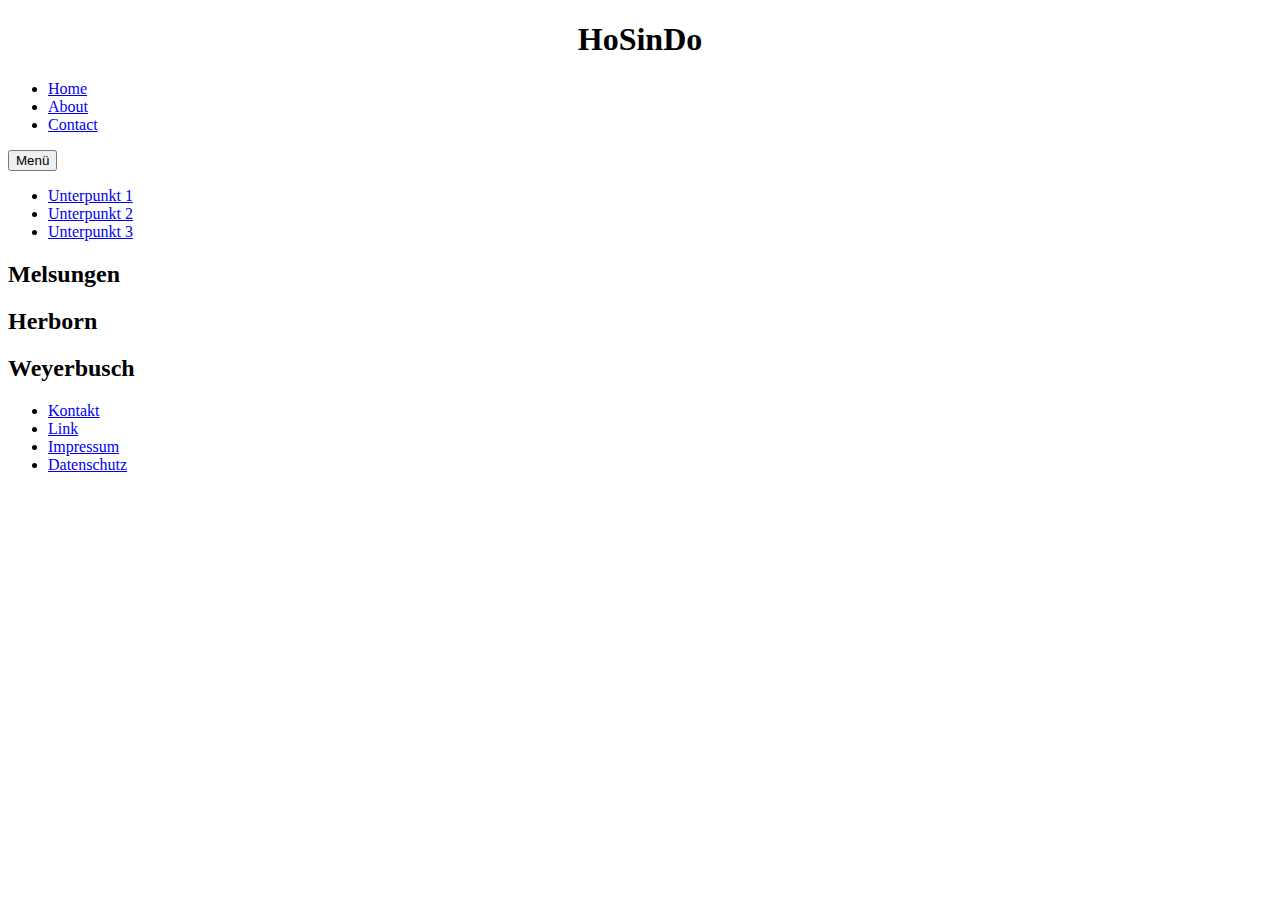
<file: HoSinDo/index.HTML>
<!DOCTYPE html>
<html>
<head>
	<title>HoSinDo</title>
	<style>
		/* Hier kann die Seite noch weiter gestaltet werden */
	</style>
</head>
<body>
	<header>
		<h1 style="text-align:center;">HoSinDo</h1>
	</header>
	<div>
		<nav>
			<ul>
				<li><a href="#">Home</a></li>
				<li><a href="#">About</a></li>
				<li><a href="#">Contact</a></li>
			</ul>
		</nav>
		<aside>
			<button>Menü</button>
			<ul>
				<li><a href="#">Unterpunkt 1</a></li>
				<li><a href="#">Unterpunkt 2</a></li>
				<li><a href="#">Unterpunkt 3</a></li>
			</ul>
		</aside>
		<main>
			<div id="slideshow">
				<!-- Hier kann der Code für die Slideshow eingefügt werden -->
			</div>
			<div id="frames">
				<div id="frame1">
					<h2>Melsungen</h2>
				</div>
				<div id="frame2">
					<h2>Herborn</h2>
				</div>
				<div id="frame3">
					<h2>Weyerbusch</h2>
				</div>
			</div>
		</main>
	</div>
	<footer>
		<ul>
			<li><a href="#">Kontakt</a></li>
			 <li><a href="#">Link</a></li>
			 <li><a href="#">Impressum</a></li>
			 <li><a href="#">Datenschutz</a></li>
		</ul>
	</footer>
</body>
</html>
</file>
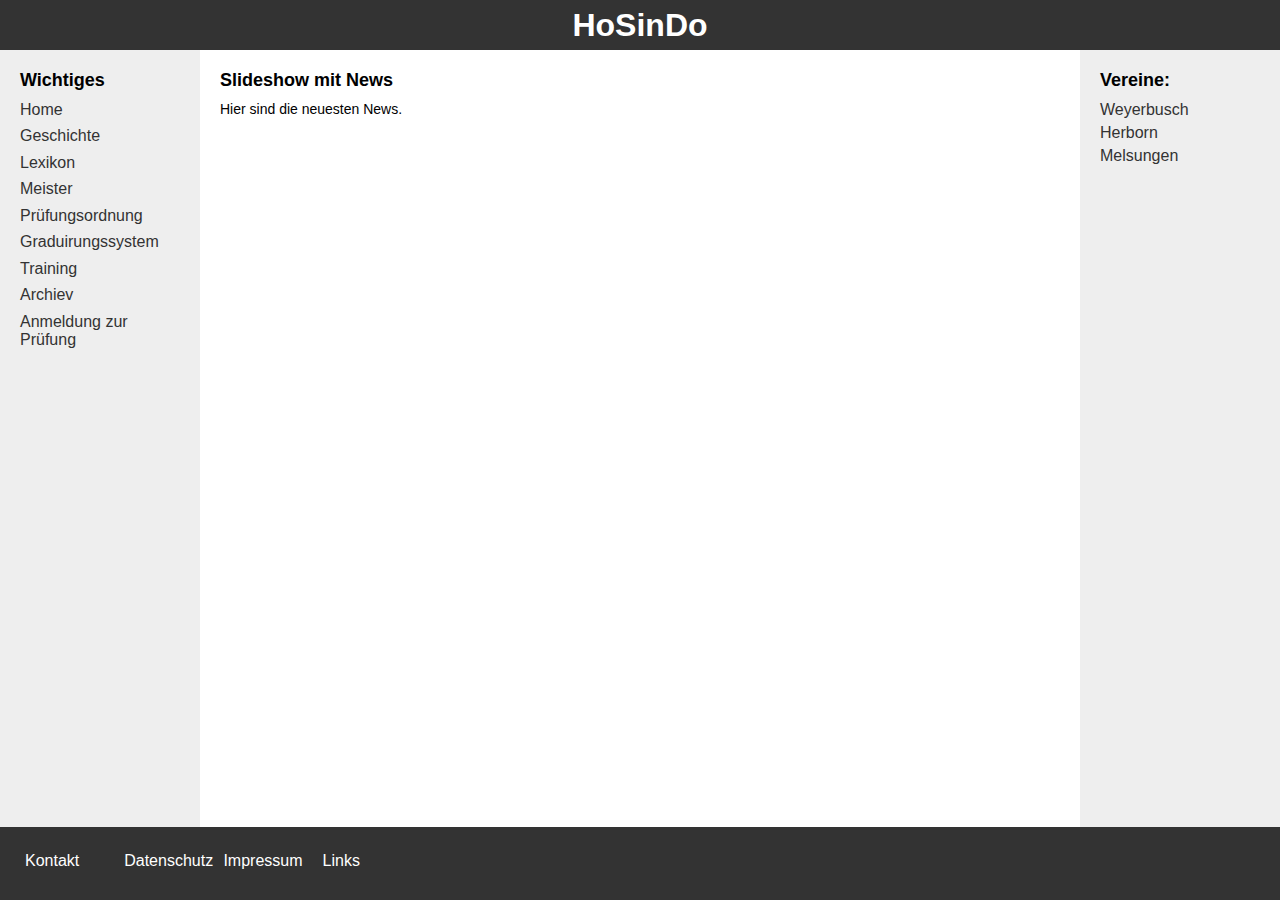
<file: HoSinDo.HTML>
<!DOCTYPE html>
<html>
  <head>
    <meta charset="UTF-8">
    <title>HoSinDo</title>
    <link rel="stylesheet" href="style.css">
  </head>
  <body>
    <div class="header">
      <div class="title-container">
        <h1 class="title">HoSinDo</h1>
      </div>
    </div>
    <div class="main">
      <div class="sidebar">
        <div class="sidebar-links">
          <h1>Wichtiges</h1>
          <ul>
              <li><a href="HoSinDo.HTML">Home</a></li>
              <li><a href="HoSinDo2.HTML">Geschichte</a></li>
              <li><a href="#">Lexikon</a></li>
              <li><a href="#">Meister</a></li>
              <li><a href="#">Prüfungsordnung</a></li>
              <li><a href="#">Graduirungssystem</a></li>
              <li><a href="#">Training</a></li>
              <li><a href="#">Archiev</a></li>
              <li><a href="#">Anmeldung zur Prüfung</a></li>
          </ul>
        </div>
      </div>
      <div class="content">
        <div class="slideshow">
          <h2>Slideshow mit News</h2>
          <p>Hier sind die neuesten News.</p>
        </div>
      </div>
      <div class="sidebar-right">
        <div class="sidebar-links">
          <h2>Vereine:</h2>
          <ul>
            <li><a href="#">Weyerbusch</a></li>
            <li><a href="#">Herborn</a></li>
            <li><a href="#">Melsungen</a></li>
          </ul>
        </div>
      </div>
    </div>
    <div class="footer">
      <div class="footer-box">
        <ul>
          <li><a href="#">Kontakt</a></li>
        </ul>
      </div>
      <div class="footer-box">
        <ul>
          <li><a href="#">Datenschutz</a></li>
        </ul>
      </div>
      <div class="footer-box">
        <ul>
          <li><a href="#">Impressum</a></li>
        </ul>
      </div>
	<div class="footer-box">
        <ul>
          <li><a href="#">Links</a></li>
        </ul>
      </div>
    </div>
  </body>
</html>
</file>
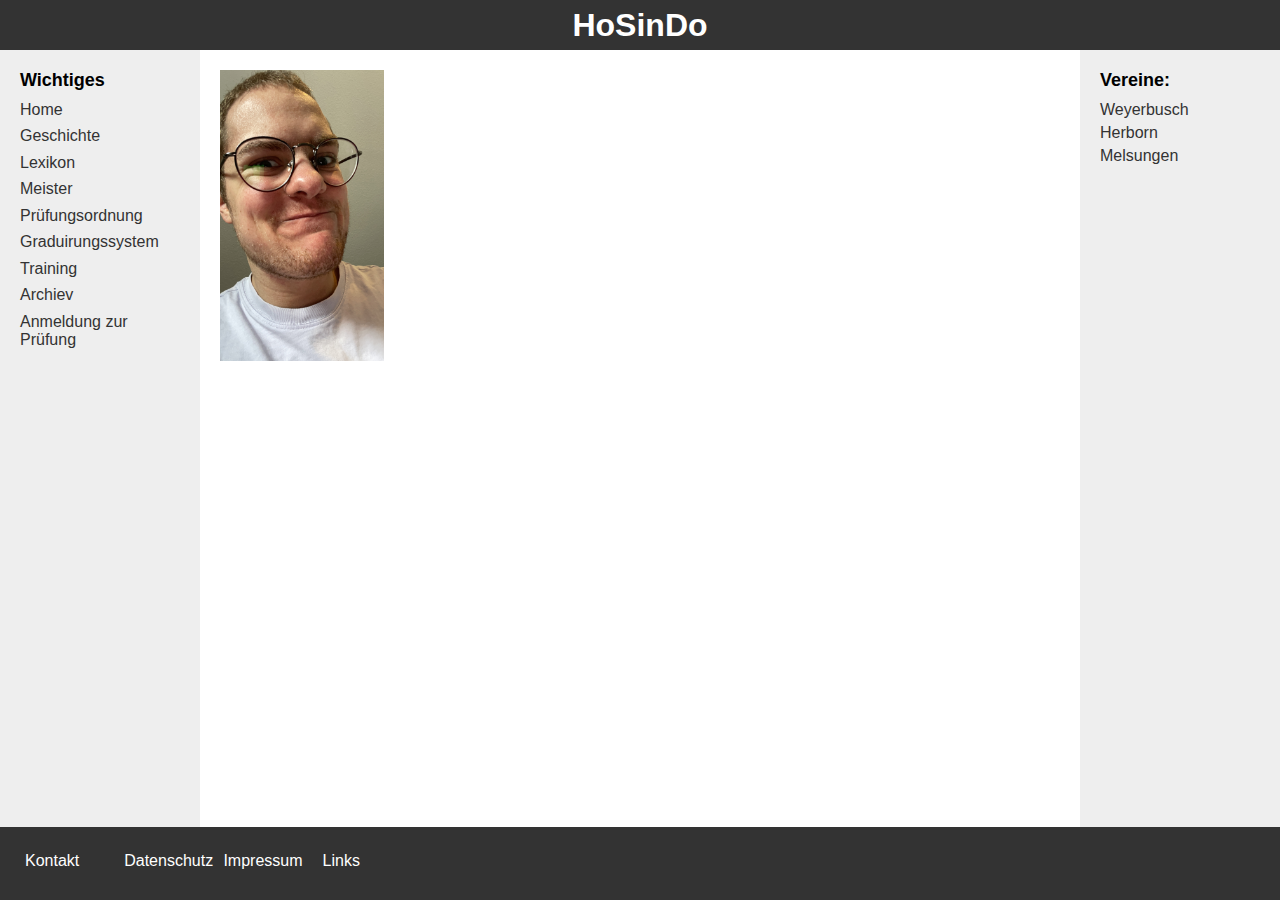
<file: HoSinDo2.HTML>
<!DOCTYPE html>
<html>
<head>
    <meta charset="UTF-8">
    <title>HoSinDo</title>
    <link rel="stylesheet" href="images.css">
</head>
<body>
    <div class="header">
        <div class="title-container">
            <h1 class="title">HoSinDo</h1>
        </div>
    </div>
    <div class="main">
        <div class="sidebar">
            <div class="sidebar-links">
                <h1>Wichtiges</h1>
                <ul>
                    <li><a href="HoSinDo.HTML">Home</a></li>
                    <li><a href="HoSinDo2.HTML">Geschichte</a></li>
                    <li><a href="#">Lexikon</a></li>
                    <li><a href="#">Meister</a></li>
                    <li><a href="#">Prüfungsordnung</a></li>
                    <li><a href="#">Graduirungssystem</a></li>
                    <li><a href="#">Training</a></li>
                    <li><a href="#">Archiev</a></li>
                    <li><a href="#">Anmeldung zur Prüfung</a></li>
                </ul>
            </div>
        </div>
        <div class="content">
            <div class="images">
                <img src="Pictures/Falk.jpeg" alt="Falk">
            </div>
        </div>
        <div class="sidebar-right">
            <div class="sidebar-links">
                <h2>Vereine:</h2>
                <ul>
                    <li><a href="#">Weyerbusch</a></li>
                    <li><a href="#">Herborn</a></li>
                    <li><a href="#">Melsungen</a></li>
                </ul>
            </div>
        </div>
    </div>
    <div class="footer">
        <div class="footer-box">
            <ul>
                <li><a href="#">Kontakt</a></li>
            </ul>
        </div>
        <div class="footer-box">
            <ul>
                <li><a href="#">Datenschutz</a></li>
            </ul>
        </div>
        <div class="footer-box">
            <ul>
                <li><a href="#">Impressum</a></li>
            </ul>
        </div>
        <div class="footer-box">
            <ul>
                <li><a href="#">Links</a></li>
            </ul>
        </div>
    </div>
</body>
</html>
</file>
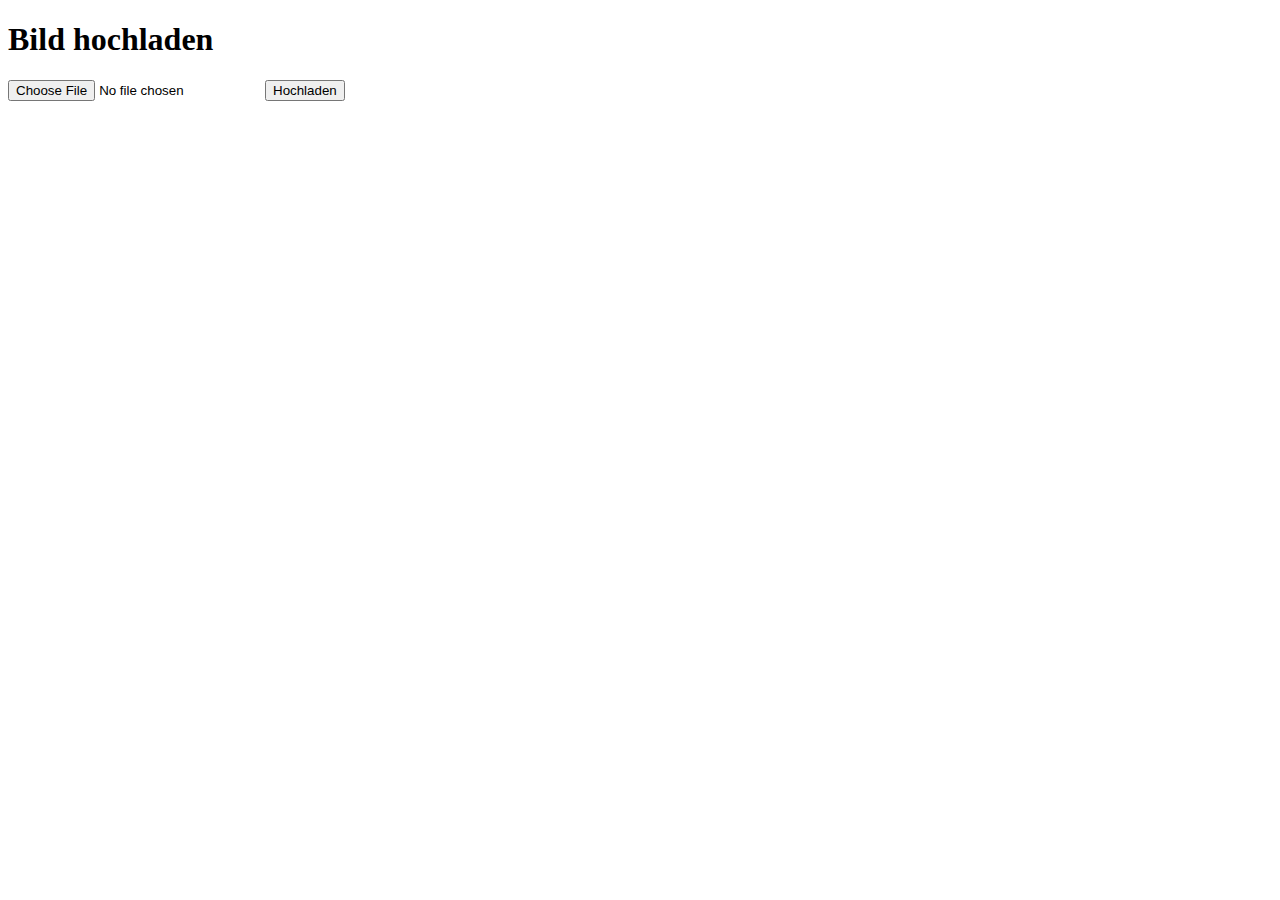
<file: uploadtest.HTML>
<!DOCTYPE html>
<html>
<head>
	<title>Bild hochladen</title>
</head>
<body>
	<h1>Bild hochladen</h1>
	<form action="upload.php" method="post" enctype="multipart/form-data">
		<input type="file" name="image">
		<input type="submit" value="Hochladen">
	</form>
</body>
</html>
</file>
<file: style.css>
/* Allgemeine Formatierung */
* {
  box-sizing: border-box;
  margin: 0;
  padding: 0;
}

html, body {
  height: 100%;
}

/* Header */
.header {
  width: 100%;
  overflow: hidden;
  background-color: #333;
  color: #fff;
  height: 50px;
  position: relative;
}

.title-container {
  position: absolute;
  top: 50%;
  left: 50%;
  transform: translate(-50%, -50%);
}

.title {
  font-family: Arial, sans-serif;
  font-size: 32px;
  font-weight: bold;
  text-align: center;
}

/* Main */
.main {
  height: calc(100% - 50px);
  display: flex;
}

.sidebar {
    width: 200px;
    background-color: #eee;
    padding: 20px;
    display: flex;
    flex-direction: column;
    justify-content: flex-start;
    align-items: stretch;
}

.sidebar h1 {
  font-size: 18px;
  font-weight: bold;
  margin-bottom: 10px;
  font-family: Arial, Helvetica, sans-serif;
}
    .sidebar ul {
        list-style: none;
        display: flex;
        flex-direction: column;
        justify-content: space-between;
        height: 100%;
    }

        .sidebar ul li {
            font-family: Arial, Helvetica, sans-serif;
            margin-bottom: 5px;
            flex-grow: 1;
        }

            .sidebar ul li a {
                color: #333;
                text-decoration: none;
                display: block;
                height: 100%;
            }

                .sidebar ul li a:hover {
                    color: #666;
                }



.content {
  flex: 1;
  padding: 20px;
}

.slideshow {
    margin-bottom: 20px;
    font-family: Arial, Helvetica, sans-serif;
}

    .slideshow h2 {
        font-family: Arial, Helvetica, sans-serif;
        font-size: 18px;
        font-weight: bold;
        margin-bottom: 10px;
    }

.slideshow p {
  font-size: 14px;
}

/* Footer */
.footer {
    background-color: #333;
    color: #fff;
    padding: 20px;
    display: flex;
    /*justify-content: space-between;*/
    align-items: center;
    position: absolute;
    bottom: 0;
    width: 100%;
    font-family: Arial, Helvetica, sans-serif;
}

    .footer h3 {
        font-family: Arial, Helvetica, sans-serif;
        font-size: 18px;
        font-weight: bold;
        margin-bottom: 10px;
    }

.footer-box {
  flex-basis: 8%;
}

    .footer-box ul {
        list-style: none;
        padding: 5px;
        font-family: Arial, Helvetica, sans-serif;
    }

.footer-box ul li {
  margin-bottom: 5px;
}

.footer-box ul li a {
  color: #fff;
  text-decoration: none;
}

.footer-box ul li a:hover {
  text-decoration: underline;
}

/* zusätzliche CSS */
.sidebar-right {
    width: 200px;
    background-color: #eee;
    padding: 20px;
    margin-left: 20px;
    font-family: Arial, Helvetica, sans-serif;
}

    .sidebar-right h2 {

        font-family: Arial, Helvetica, sans-serif;
        font-size: 18px;
        font-weight: bold;
        margin-bottom: 10px;
    }

.sidebar-right ul {
  list-style: none;
}

.sidebar-right ul li {
  margin-bottom: 5px;
}

.sidebar-right ul li a {
  color: #333;
  text-decoration: none;
}

.sidebar-right ul li a:hover {
  color: #666;
}
</file>
<file: images.css>
/* Allgemeine Formatierung */
* {
    box-sizing: border-box;
    margin: 0;
    padding: 0;
}

html, body {
    height: 100%;
}

/* Header */
.header {
    width: 100%;
    overflow: hidden;
    background-color: #333;
    color: #fff;
    height: 50px;
    position: relative;
}

.title-container {
    position: absolute;
    top: 50%;
    left: 50%;
    transform: translate(-50%, -50%);
}

.title {
    font-family: Arial, sans-serif;
    font-size: 32px;
    font-weight: bold;
    text-align: center;
}

/* Main */
.main {
    height: calc(100% - 50px);
    display: flex;
}

.sidebar {
    width: 200px;
    background-color: #eee;
    padding: 20px;
    display: flex;
    flex-direction: column;
    justify-content: flex-start;
    align-items: stretch;
}

    .sidebar h1 {
        font-size: 18px;
        font-weight: bold;
        margin-bottom: 10px;
        font-family: Arial, Helvetica, sans-serif;
    }

    .sidebar ul {
        list-style: none;
        display: flex;
        flex-direction: column;
        justify-content: space-between;
        height: 100%;
    }

        .sidebar ul li {
            font-family: Arial, Helvetica, sans-serif;
            margin-bottom: 5px;
            flex-grow: 1;
        }

            .sidebar ul li a {
                color: #333;
                text-decoration: none;
                display: block;
                height: 100%;
            }

                .sidebar ul li a:hover {
                    color: #666;
                }



.content {
    flex: 1;
    padding: 20px;
}

.images {
    margin-bottom: 20px;
    font-family: Arial, Helvetica, sans-serif;
}

.images img {
    display: flex;
    justify-content: center;
    align-items: center;
    margin-bottom: 20px;
    width:20%;
}

/* Footer */
.footer {
    background-color: #333;
    color: #fff;
    padding: 20px;
    display: flex;
    /*justify-content: space-between;*/
    align-items: center;
    position: absolute;
    bottom: 0;
    width: 100%;
    font-family: Arial, Helvetica, sans-serif;
}

    .footer h3 {
        font-family: Arial, Helvetica, sans-serif;
        font-size: 18px;
        font-weight: bold;
        margin-bottom: 10px;
    }

.footer-box {
    flex-basis: 8%;
}

    .footer-box ul {
        list-style: none;
        padding: 5px;
        font-family: Arial, Helvetica, sans-serif;
    }

        .footer-box ul li {
            margin-bottom: 5px;
        }

            .footer-box ul li a {
                color: #fff;
                text-decoration: none;
            }

                .footer-box ul li a:hover {
                    text-decoration: underline;
                }

/* zusätzliche CSS */
.sidebar-right {
    width: 200px;
    background-color: #eee;
    padding: 20px;
    margin-left: 20px;
    font-family: Arial, Helvetica, sans-serif;
}

    .sidebar-right h2 {
        font-family: Arial, Helvetica, sans-serif;
        font-size: 18px;
        font-weight: bold;
        margin-bottom: 10px;
    }

    .sidebar-right ul {
        list-style: none;
    }

        .sidebar-right ul li {
            margin-bottom: 5px;
        }

            .sidebar-right ul li a {
                color: #333;
                text-decoration: none;
            }

                .sidebar-right ul li a:hover {
                    color: #666;
                }
</file>
